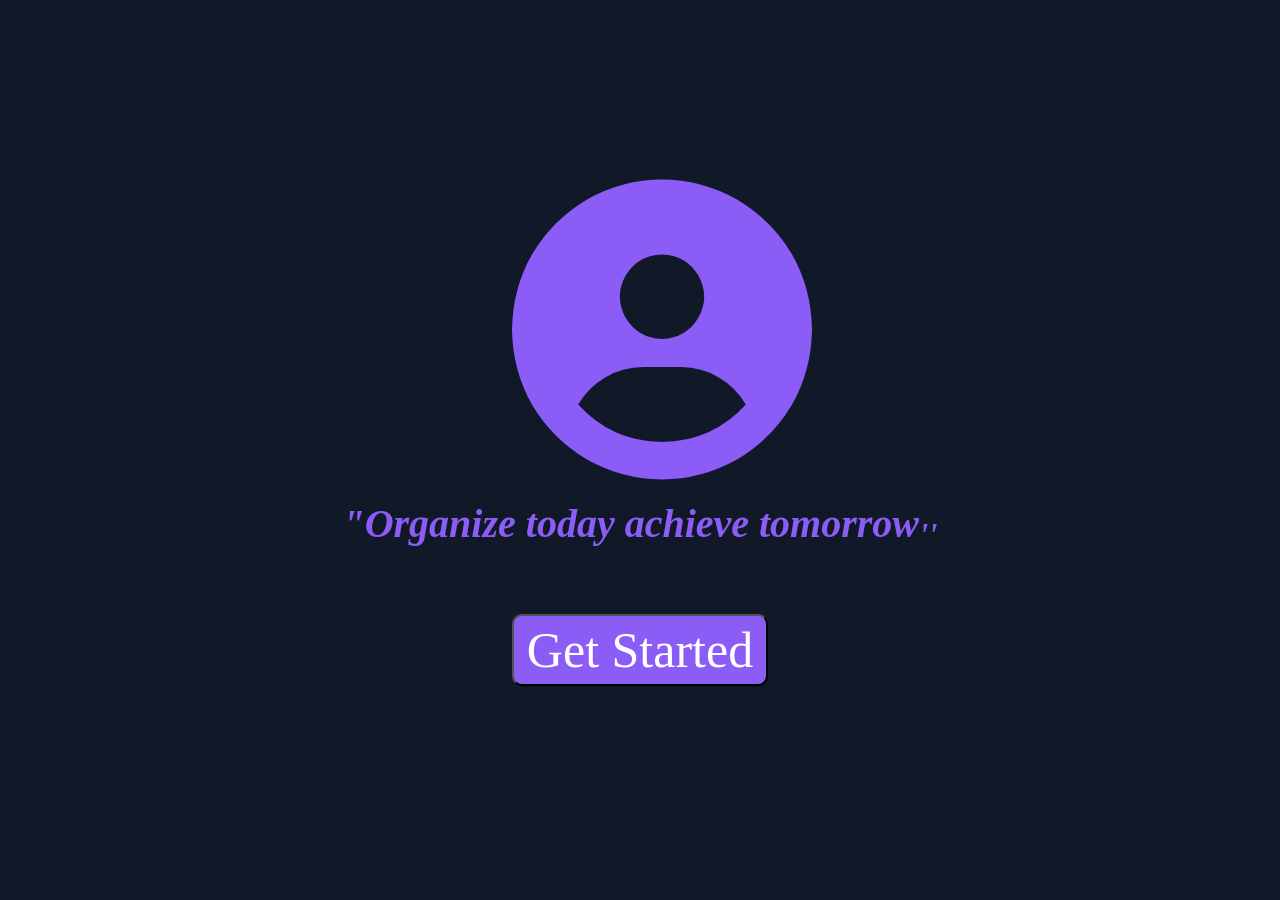
<file: index.html>
<!DOCTYPE html>
<html lang="en">
<head>
    <meta charset="UTF-8">
    <meta name="viewport" content="width=device-width, initial-scale=1.0">
    <title>Home page</title>
    <link rel = "stylesheet" href = "style2.css">
<link
  rel="stylesheet"
  href="https://cdnjs.cloudflare.com/ajax/libs/font-awesome/6.7.2/css/all.min.css"
/>
</head>
<body>
    <div  class = "main">
        <i  id = "icon" class="fa-solid fa-circle-user"></i>
        <p ><i> "Organize today achieve tomorrow<sub>''</sub></i></p>
       <a href="all.html"><button>Get Started</button></a>
    </div>
    
</body>
</html>
</file>
<file: style2.css>
body{
    margin:0px;
    padding:0px;
    background-color:#111827;
}
#tagline{
    text-align:center;
    margin-top:20px;
    color: #C4B5FD;
    font-size:2.6vw;
    font-weight:700;
}
#date{
 background-color:#8B5CF6;
color: white;
 height:4vw;
 width:15vw;
 text-align: center;
    margin-left:10%;
    margin-top: -40px;
    border-radius:5px;
    font-size: 2vw;
    font-weight: 600;
}
.maincontent{
    margin-left:19%;
    height:80%;
    width:60%;
}
#emptyline{
    text-align: center;
    font-size:3vw; 
}
#input{
    height:4vw;
    width:50%;
    margin-left:19%;
    margin-top:20px;
    border-radius:5px;
    border:2px solid #8B5CF6;
    color:rgb(26, 25, 25);
    font-weight: 600;
    font-size: 1.5vw;
}
#add{
text-align:center;
     background-color:#8B5CF6;
     height:4.5vw;
     width:10vw;
     margin-left:5vw;
     border-radius:5px;
     font-size:2vw;
     color:white;
}
.navbar{
    margin-top:2vw;
    margin-left:20%;
    width:60%;
    display:flex;
    justify-content: space-between;
}
.navbar a{
    text-decoration:none;
    color:white;
font-size:clamp(16px,3vw,30px);
}
#clipboard{
    margin-left:24%;
    margin-top:9vh;
    font-size:20vw;
    color:#8B5CF6;

}  
#completedline{
text-align: center;
 font-size:2vw;
 color:#8B5CF6;
} 


#pen{
    font-size:8vw;
    color:#8B5CF6;
    transform: rotate(-15deg) ;
   margin-left:-6vw;
}
#start{
     height:6vw;
    width:20vw;
    margin-top:20px;
    margin-left:18vw;
    border-radius:10px;
    text-align: center;
    font-size: 2vw;
    background-color:#8B5CF6;
    color: white;
}
.tasklist{
    display: none;
}
.task{
    display:flex;
    align-items:center;
    border-radius:10px;
    gap:15px;
    margin-left:-3vw;
    margin-bottom:10px;
}
.delete{
  background:#8B5CF6;
    color:white;
    border:none;
    border-radius:6px;
    height:40px;
    width: 100px;
    font-size:20px;
    font-weight:600;
    cursor:pointer;
}
 .value{
    flex:1;
    color:white;
    font-size:24px;
}
.editbtn{
      color:#C4B5FD;
    font-size:20px;
    cursor:pointer;
}
.editing{
    margin-right:10vw;
    font-size: 20px;
}
.checkbox{
    width:1.2rem;
    height:1.2rem;
    accent-color:#8B5CF6;
    cursor:pointer;
}
.completed{
    text-decoration: line-through;
}
#darkmode{
   margin-left: 80%;
   font-size:34px;
   color: #8B5CF6;
   text-decoration: none;
}
.progress-container {
    width: 40vw;
    height:10px;
    background: #ddd;
    border-radius: 10px;
    overflow: hidden;
    margin-left:20%;
    display: none;
}

#progress-bar {
    height: 100%;
    width: 0%;
    background: green;
    transition: width 0.3s ease;
}
.progress-text{
    font-size: 25px;
    margin-left: 43%;
    display: none;
    color: white;
}
.completed-message{
    accent-color: white;
    display: none;
}
#icon{
    font-size:clamp(300px,20vw,400px);
   color:#8B5CF6;
   margin-left: 40vw;
    margin-top:20vh;
}
.main p{
    margin-top:20px;
    text-align: center;
    color:#8B5CF6;
    font-size:clamp(30px,5vw,40px);
    font-weight:700 ;
}
button{
    height:8vh;
    width:20vw;
    margin-top:20px;
    margin-left:40vw;
    border-radius:10px;
    text-align: center;
    font-size:clamp(10px,4vw,50px);
   background-color:#8B5CF6;
   color: white;
   font-family: 'Times New Roman', Times, serif;
} 
@media (max-width:600px) {
    #tagline{
    text-align:center;
    margin-top:10vh;
    color: #C4B5FD;
    font-size:4.2vw;
    font-weight:700;
}
.maincontent{
    margin-left:1.9vw;
    height:80%;
    width:100%;
}
#input{
    height:6vh;
    width:50%;
    margin-left:20px;
    margin-top:10px;
    border-radius:5px;
    border:2px solid #8B5CF6;
    color:rgb(26, 25, 25);
    font-weight: 600;
    font-size: 2vh;
}
.navbar a{
    text-decoration:none;
    color:white;
font-size:20px;
}
#clipboard{
    margin-left:27%;
    margin-top:30px;
    font-size:20vw;
    color:#8B5CF6;

}
.navbar{
    margin-top:40px;
    margin-left:4vw;
    width:80%;
    display:flex;
    gap:10px;
    justify-content: space-between;
}
#add{
text-align:center;
     background-color:#8B5CF6;
     height:6.5vh;
     width:22vw;
     margin-left:1vw;
     border-radius:5px;
     font-size:4vw;
     color:white;
}
#clipboard{
    margin-left:18vw;
    margin-top:8vh;
    font-size:40vw;
    color:#8B5CF6;

}
#pen{
    font-size:18vw;
    color:#8B5CF6;
    transform: rotate(-15deg) ;
   margin-left:-9vw;
}
#emptyline{
    text-align: center;
    font-size:4.5vw;
    margin-left:-6.8vw; 
}
#start{
     height:10vw;
    width:42vw;
    margin-top:20px;
    margin-left:22vw;
    border-radius:10px;
    text-align: center;
    font-size: 4vw;
    background-color:#8B5CF6;
    color: white;
}
#date{
 background-color:#8B5CF6;
color: white;
 height:5vh;
 width:22vw;
 text-align: center;
    margin-left:10%;
    border-radius:5px;
    font-size: 2vh;
    font-weight: 600;
}
#completedline{
 font-size:4.2vw;
 color:#8B5CF6;
 font-weight: 700;
} 
#icon{
    font-size:200px;
   color:#8B5CF6;
   margin-left:20vw;
    margin-top:20vh;
}
.main p{
    margin-top:20px;
    color:#8B5CF6;
    text-align:center;
    font-size:20px;
    font-weight:700 ;
}
button{
    margin-top:20px;
    margin-left:25vw;
    border-radius:10px;
    height:40px;
    width:150px;
    text-align: center;
    font-size:clamp(16px,4vw,30px);
   background-color:#8B5CF6;
   color: white;
   font-family: 'Times New Roman', Times, serif;
} 
.progress-text{
    font-size: 5vw;
    margin-left:20vw;
    display: none;
    color: white;
}
.task{
    display:flex;
    align-items:center;
    border-radius:10px;
    gap:5vw;
    margin-left:-3vw;
    padding-top: 5px;
}
.delete{
  background:#8B5CF6;
    color:white;
    border:none;
    border-radius:6px;
    height:40px;
    width: 15vw;
    font-size:4vw;
    font-weight:600;
    cursor:pointer;
    margin-right:10vw;
    
}
.value{
    font-size:clamp(18px,4vw,24px);
}

}
</file>
